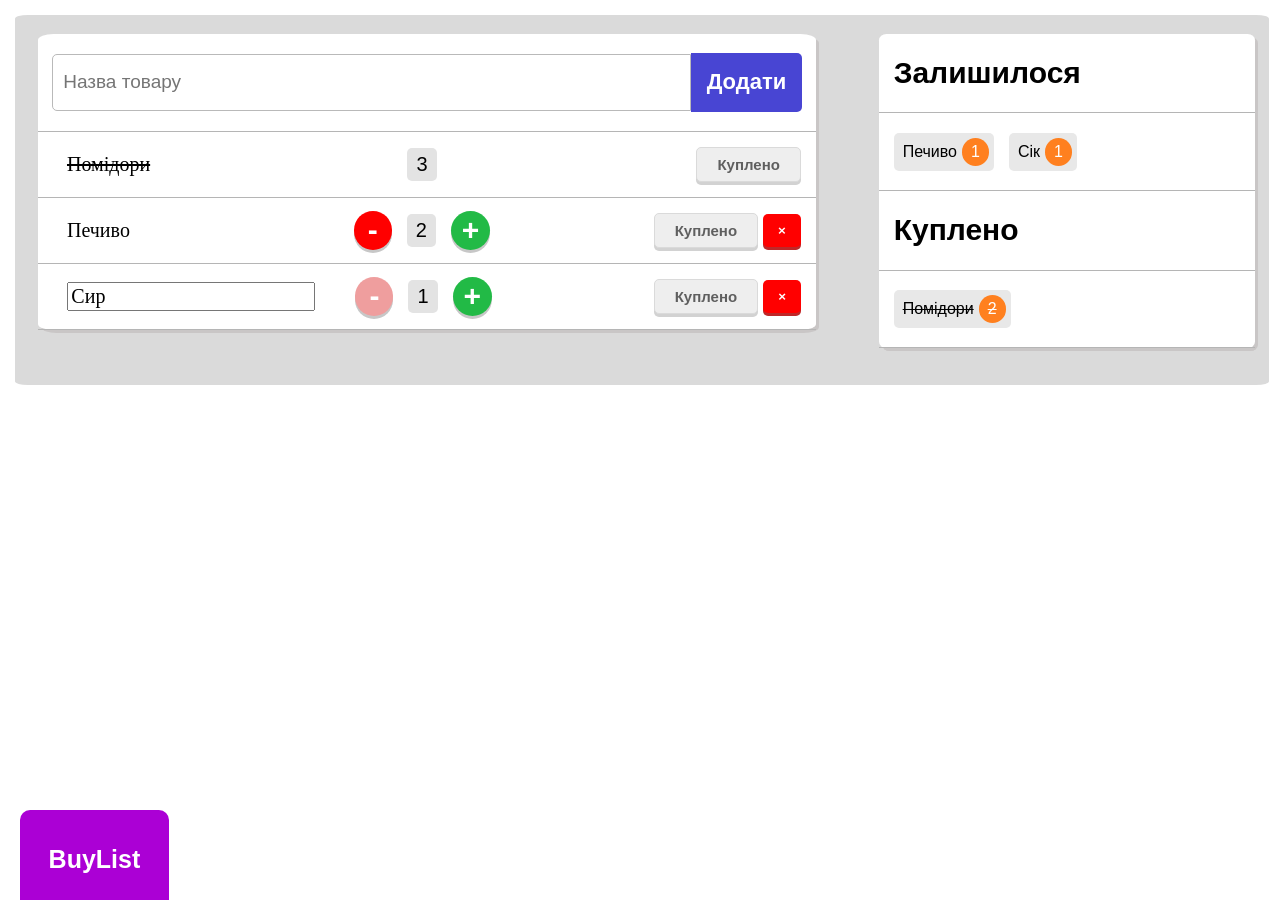
<file: index.html>
<!DOCTYPE html>
<html lang="uk">
<head>
    <meta charset="UTF-8">
    <title>My Page</title>
	<link rel = "stylesheet" href = "style.css">
	<meta name="viewport" content="width=device-width, initial-scale=1.0">

</head>
<body>
	<div class = "main_part">
	
		<section class="left_side">
			<div class = "box">
				<input type="text" name="typed_product" class ="input_window" placeholder="Назва товару" aria-label="Назва товару">
				<button type="button" class ="add" data-tooltip="Додати товар">Додати</button>
			</div>
			<div class = "boxes">
				<div class="product_announ">
					<p class="product-needed product-n-needed">Помідори</p>
				</div>

				<div class ="counter">				
					<div class = "count">3</div>
			    </div>

				<div class ="necessisty">
					<button type="button" class="status" data-tooltip="Змінити статус">Куплено</button>
				</div>
			</div>

			<div class ="boxes">
				<div class="product_announ">
					<p class="product-needed">Печиво</p>
				</div>
				
			<div class="counter">	
				<button type="button" class="minus" data-tooltip="Зменшити кількість">-</button>			
				<div class="count">2</div>
				<button type="button" class="plus" data-tooltip="Збільшити кількість">+</button>
			</div>

			<div class="necessisty">
				<button type="button" class="status" data-tooltip="Змінити статус">Куплено</button>
				<button type="button" class="delete" data-tooltip="Видалити товар">×</button>
			</div>

			</div>

			<div class ="boxes">
				<div class="product_announ">
					<input type="text" name="product_name" class ="product-needed" value="Сир" aria-label="Назва товару">
				</div>
				
			<div class="counter">	
				<button type="button" class="minus_disabled" data-tooltip = "Ви досягли мін. кількості">-</button>			
				<div class="count">1</div>
				<button type="button" class="plus" data-tooltip="Збільшити кількість">+</button>
			</div>

			<div class="necessisty">
				<button type="button" class="status" data-tooltip="Змінити статус">Куплено</button>
				<button type="button" class="delete" data-tooltip="Видалити товар">×</button>
			</div>
			</div>

		</section>

		<section class = "right_side">

			<div class="container">
				<p class ="alike_text">Залишилося</p>
			</div>

			<div class="container">
				<div class="result_list">
					<div class ="result_list_product">Печиво</div>
					<div class ="result_list_num">1</div>

				</div>
				<div class="result_list">
					<div class ="product">Сік</div>
					<div class ="result_list_num">1</div>

				</div>

			</div>

			<div class="container">
				<p class ="alike_text">Куплено</p>
			</div>
			
			<div class="container">
				<div class="result_list">
					<div class ="product result_list_product_rest">Помідори</div>
					<div class ="result_list_num result_list_num_rest">2</div>

				</div>

			</div>	 
		</section>

	</div>

	<div class="badge">

		<p class="badge-title">BuyList</p>
		<p class="badge-author">Created by <br>Gunaza Kseniia</p>

	</div>

</body>
</html>
</file>
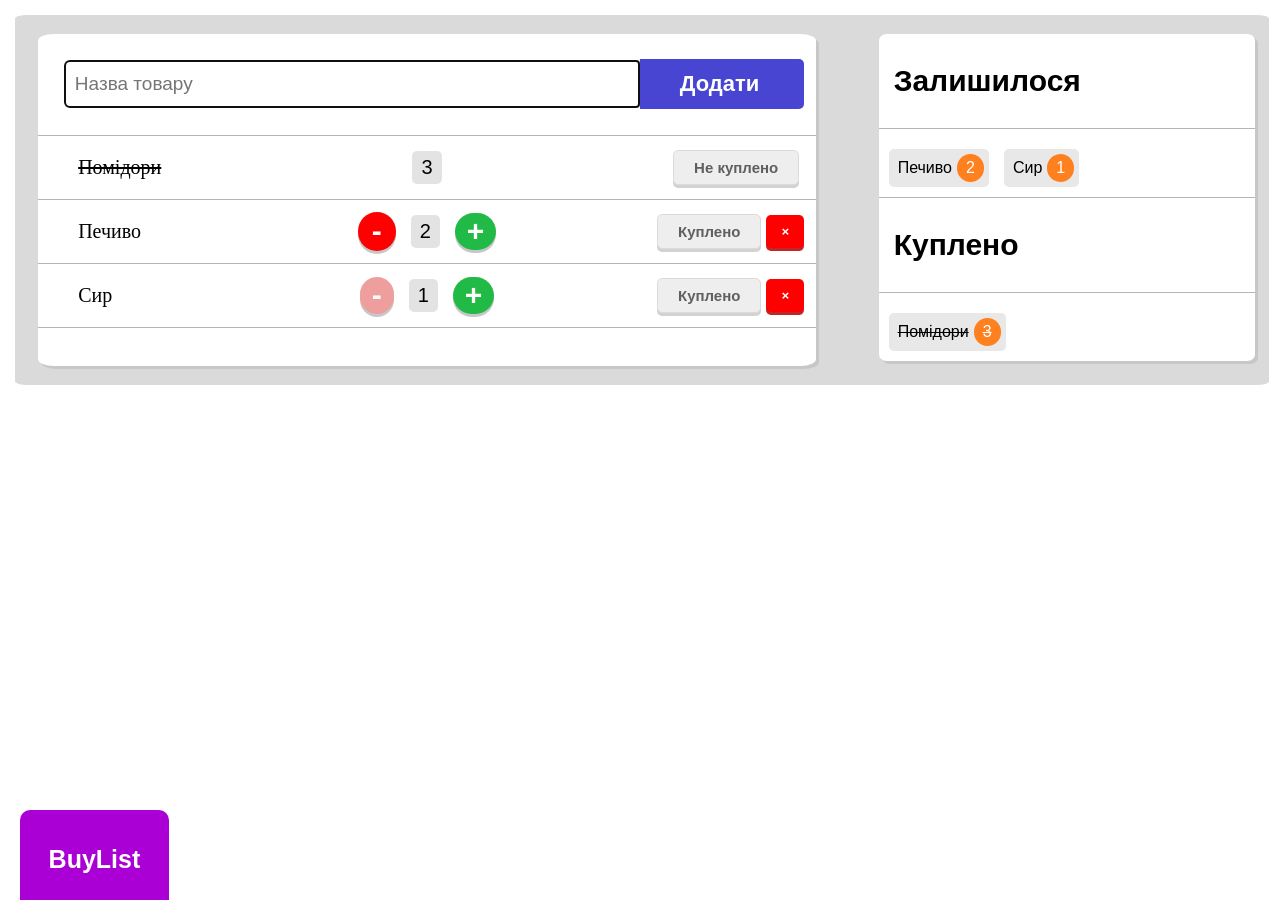
<file: Lab02/Homework/Lab02/Homework/index.html>
<!DOCTYPE html>
<html lang="uk">
<head>
    <meta charset="UTF-8">
    <title>BuyList</title>
    <link rel="stylesheet" href="style.css">
    <meta name="viewport" content="width=device-width, initial-scale=1.0">
</head>
<body>
    <div class="main_part">
        <section class="left_side">
            <div class="box">
                <input type="text" id="productInput" class="input_window" placeholder="Назва товару" aria-label="Назва товару">
                <button type="button" id="addButton" class="add" data-tooltip="Додати товар">Додати</button>
            </div>
            <div id="productList"></div>
        </section>
        <section class="right_side">
            <div class="container"><p class="alike_text">Залишилося</p></div>
            <div class="container stats_container" id="neededStats"></div>
            <div class="container"><p class="alike_text">Куплено</p></div>
            <div class="container stats_container no_border" id="boughtStats"></div>
        </section>
    </div>
    <div class="badge">
        <p class="badge-title">BuyList</p>
        <p class="badge-author">Created by <br>Gunaza Kseniia</p>
    </div>
    <script src="script.js"></script>
</body>
</html>
</file>
<file: style.css>
body{
    margin: 0;
    font-family: Arial, sans-serif;
}

.main_part{
    width: 98%; 
    background-color: rgb(218, 218, 218); 
    border-radius: 1%; 
    margin-top: 15px;
    margin-left:15px;
    height: 370px; 
    display: flex; 
    flex-direction: row; 
    justify-content:center;
    gap: 5%; 
    
}

.left_side{
    background-color: white; 
    border-radius: 2%; 
    display: flex; 
    flex-direction: column;
    margin-left: 0.7%; 
    margin-top: 1.5%; 
    width: 62%; 
    height: 80%; 
    box-shadow: 3px 3px rgb(201, 198, 198);
}

.right_side{
    width: 30%; 
    height: 85%;
    background-color: white; 
    box-shadow: 3px 3px rgb(201, 198, 198);  
    border-radius: 2%; 
    display: flex; 
    flex-direction: column;
    margin-top: 1.5%;
}
.box{
    height: 33%; 
    width: 100%;  
    border-bottom: 0.5px solid rgb(181, 181, 181);
    display:flex; 
    align-items:center;

}

.boxes{
    height: 22%; 
    width: 100%;  
    border-bottom: 0.5px solid rgb(181, 181, 181); 
    display:flex; 
    align-items:center;
}

.add{
    font-weight: bold;
    color:white;
    width: 15%;
    height: 60%;
    background-color: rgb(72, 69, 211);
    border-radius:0px 5px 5px 0;
    font-size: 22px;
    margin: 14px 14px 14px 0;
    border: none !important;
}

.input_window{
    color: rgb(158, 158, 158);
    border: 1px solid rgb(185, 185, 185);
    height: 54%;
    width: 85%;
    margin: 14px 0px 14px 14px;
    border-radius:5px 0px 0px 5px;
    display:flex;
    align-items:center;
    padding-left: 10px;
    font-size: 19px;
}

.product_announ{
    width:25%;
    display:flex;
    justify-content: start;
    align-items:center;

}

.product-n-needed{
    text-decoration: line-through;
}

.product-needed{
    margin-left: 15%;
    font-size: 20px;
    display:flex;
    align-items: center;
    justify-content: flex-start;
    font-size: 20px;
    font-weight: 400;
    font-family: serif;
}


.counter{
    width: 50%;
    display:flex;
    justify-content: center;
    align-items:center;
}

.count{
    display:flex;
    align-items:center;
    justify-content: center;
    font-size: 20px;
    padding: 5px 9px;
    border-radius: 5px;
    background-color: rgb(227, 227, 227);
    margin: 0 15px 0 15px;
}

.plus,
.minus,
.minus_disabled {

    border: none;
    outline: none;
    height: 100%;
    font-weight: bold;
    border-radius: 20px;
    font-size: 30px;
    box-shadow: 0px 3px rgb(199, 199, 199);
    color: white;
}

.plus{
    background-color: rgb(34, 186, 70);
    padding: 2px 11px 3px 11px;
}

.minus{
    background-color: red;
    padding: 2px 14px 3px 14px;
}

.minus_disabled{
    background-color: rgb(239, 158, 158);
    padding: 2px 14px 3px 14px;
}

.necessisty{
    margin-right: 10px;
    width:25%;
    display:flex;
    justify-content: end;
    align-items:center;
}

.status{
    padding: 8px 20px;
    background-color: rgb(238, 238, 238);
    color:rgb(95, 95, 95);
    box-shadow: 0px 3px rgb(210, 210, 210);
    border-radius: 5px;
    font-size: 15px;
    margin-right: 5px;
    border: 1px solid rgb(218, 218, 218);
    display:flex;
    justify-content: flex-end;
    height: 80%;
    font-weight: bold;
}

.delete{
    font-weight: bold; 
    color: white;
    background-color: red;
    padding: 9px 15px;
    border-radius: 5px;
    margin-right:5px;
    height:80%;
    box-shadow: 0px 3px rgb(191, 39, 40);
    border: red;
    outline: none;
}

.container{
    height: 25%; 
    width: 100%;  
    border-bottom: 0.5px solid rgb(181, 181, 181); 
    display:flex; 
    align-items:center;
}

.alike_text{
    font-size: 30px;
    display:flex;
    justify-content: center;
    align-items:center;
    margin-left: 15px;
    font-weight: bold;
}

.result_list{
    display: flex;
    align-items: center;
    padding: 5px 5px 5px 9px;
    background-color: #e8e8e8;
    border-radius: 5px;
    margin-left: 15px;
}

.result_list_num{
    display: flex;
    align-items: center;
    background-color: rgb(255, 128, 31);
    border-radius: 25px;
    padding:5px 9px;
    margin-left: 5px;
    color:white;
}

.result_list_product_rest{
    text-decoration: line-through;
}

.result_list_num_rest{
    text-decoration: line-through;
}

.badge{

	position:fixed;
    left:20px;
    bottom:-55px;
    background-color:rgb(171, 0, 213);
    color:white;
    padding:10px 25px;
    border-radius:10px 10px 0px 0px;
    transition:0.5s;
}

.badge:hover{

	bottom:0;
    background-color:rgb(35, 32, 214);

}

.badge-title{

	font-size:25px;
    font-weight:bold;
    text-align:center;
}

.badge-author{

	font-size:14px;
    margin-top:15px;
}


@media print {

    .add {
        font-size: 14px;
        width: 18%;
    }

    .input_window {
        width: 72%;
        font-size: 13px;
    }

    .status {
        font-size: 12px;
        padding: 5px 8px;
        height: auto;
    }

    .delete {
        padding: 5px 9px;
        height: auto;
    }

    .left_side, .right_side{
        margin-top: 4%;
    }

    .plus,
    .minus,
    .minus_disabled {
        font-size: 18px;
        padding: 2px 8px;
        height: auto;
    }

    .count {
        font-size: 14px;
        margin: 0 5px;
        padding: 4px 7px;
    }

    .product-needed {
        font-size: 14px;
        width: 65%;
    }

    .badge {
        position: static;
        background-color: white;
        color: purple;
        border: 2px solid purple;
        width: 120px;
        padding: 10px;
        margin-top: 20px;
        margin-left: 20px;
    }

    .badge-title {
        display: none;
    }

    .badge-author {
        display: block;
        color: purple;
        font-size: 12px;
        margin: 0;
    }
}

button {
    position: relative;
    cursor: pointer;
}

button::after {
    content: attr(data-tooltip);
    position: absolute;
    left: 50%;
    bottom: -35px;
    transform: translateX(-50%) scale(0);
    background-color: purple;
    color: white;
    padding: 8px 12px;
    border-radius: 8px;
    white-space: nowrap;
    font-size: 13px;
    opacity: 0;
    transition: 0.3s;
    z-index: 1000;
}

button:hover::after {
    transform: translateX(-50%) scale(1);
    opacity: 1;
}

@media (max-width: 650px) {

    .main_part {
        flex-direction: column;
        height: auto;
        width: 95%;
        gap: 20px;
        padding-bottom: 20px;
        margin-bottom: 120px;
    }

    .left_side,
    .right_side {
        width: 95%;
        height: auto;
        margin: 0 auto;
    }

    .right_side {
        margin-top: 0;
    }

    .box,
    .boxes,
    .container {
        height: auto;
        padding: 10px 0;
    }

    .input_window {
        width: 70%;
        font-size: 14px;
    }

    .add {
        width: 22%;
        font-size: 12px;
        padding: 1%;
    }

    .product_announ {
        width: 28%;
    }

    .product-n-needed,
    .product-needed {
        width: 75%;
        font-size: 16px;
    }

    .counter {
        width: 35%;
    }

    .necessisty {
        width: 38%;
    }

    .status {
        padding: 6px 8px;
        font-size: 11px;
    }

    .delete {
        padding: 6px 9px;
    }

    .count {
        margin: 0 4px;
        font-size: 14px;
    }

    .minus,
    .plus,
    .minus_disabled {
        padding: 2px 7px;
        font-size: 18px;
    }

    .alike_text {
        font-size: 24px;
    }
    .badge{
        bottom: -35px;
    }
}
</file>
<file: Lab02/Homework/Lab02/Homework/style.css>
body{
    margin: 0;
    font-family: Arial, sans-serif;
    box-sizing: border-box;
}

.main_part{
    width: 98%; 
    background-color: rgb(218, 218, 218); 
    border-radius: 1%; 
    margin-top: 15px;
    margin-left:15px;
    min-height: 370px; 
    height: auto;
    display: flex; 
    flex-direction: row; 
    justify-content:center;
    gap: 5%; 
    
}

.left_side{
    background-color: white; 
    border-radius: 2%; 
    display: flex; 
    flex-direction: column;
    margin-left: 0.7%; 
    margin-top: 1.5%; 
    margin-bottom: 1.5%;
    width: 62%; 
    min-height: 300px;
    height: auto; 
    box-shadow: 3px 3px rgb(201, 198, 198);
}

.right_side{
    width: 30%; 
    height: fit-content;
    min-height: 320px;
    background-color: white; 
    box-shadow: 3px 3px rgb(201, 198, 198);  
    border-radius: 2%; 
    display: flex; 
    flex-direction: column;
    margin-top: 1.5%;
}
.box{
    border-bottom: 0.5px solid rgb(181, 181, 181);
    display:flex; 
    align-items:center;
    justify-content:center;
    padding: 1.5%;
}

.boxes{ 
    border-bottom: 0.5px solid rgb(181, 181, 181); 
    display:flex; 
    align-items:center;
    padding-left: 1.5%;
    padding-right: 1.5%;
}

.add{
    font-weight: bold;
    
    color:white;
    width: 170px;
    height: auto;
    background-color: rgb(72, 69, 211);
    border-radius:0px 5px 5px 0;
    font-size: 22px;
    margin: 14px 0 14px 0;
    padding-top: 12px;
    padding-bottom: 12px;
    border: none !important;
    padding-right: 1.5%;
}

.input_window{
    color: rgb(158, 158, 158);
    border: 1px solid rgb(185, 185, 185);
    height: auto;
    width: calc(100% - 170px);
    margin: 14px 0px 14px 14px;
    border-radius:5px 0px 0px 5px;
    display:flex;
    align-items:center;
    padding-left: 10px;
    padding-top: 12px;
    padding-bottom: 12px;
    font-size: 19px;
}

.product_announ{
    width:25%;
    display:flex;
    justify-content: start;
}

.product-n-needed{
    text-decoration: line-through;
}

.product-needed{
    margin-left: 15%;
    font-size: 20px;
    display:flex;
    align-items: center;
    justify-content: flex-start;
    font-size: 20px;
    font-weight: 400;
    font-family: serif;
}


.counter{
    width: 50%;
    display:flex;
    justify-content: center;
    align-items:center;
}

.count{
    display:flex;
    align-items:center;
    justify-content: center;
    font-size: 20px;
    padding: 5px 9px;
    border-radius: 5px;
    background-color: rgb(227, 227, 227);
    margin: 0 15px 0 15px;
}

.plus,
.minus,
.minus_disabled {

    border: none;
    outline: none;
    height: 100%;
    font-weight: bold;
    border-radius: 20px;
    font-size: 30px;
    box-shadow: 0px 3px rgb(199, 199, 199);
    color: white;
}

.plus{
    background-color: rgb(34, 186, 70);
    padding: 1px 12px 2px 12px;
}

.minus{
    background-color: red;
    padding: 2px 14px 3px 14px;
}

.minus_disabled{
    background-color: rgb(239, 158, 158);
    padding: 1px 12px 2px 12px;
}

.necessisty{
    width:25%;
    display:flex;
    justify-content: end;
    align-items:center;
}

.status{
    padding: 8px 20px;
    background-color: rgb(238, 238, 238);
    color:rgb(95, 95, 95);
    box-shadow: 0px 3px rgb(210, 210, 210);
    border-radius: 5px;
    font-size: 15px;
    margin-right: 5px;
    border: 1px solid rgb(218, 218, 218);
    display:flex;
    justify-content: flex-end;
    height: 80%;
    font-weight: bold;
}

.delete{
    font-weight: bold; 
    color: white;
    background-color: red;
    padding: 9px 15px;
    border-radius: 5px;
    height:80%;
    box-shadow: 0px 3px rgb(191, 39, 40);
    border: red;
    outline: none;
}

.container{
    height: 25%;  
    border-bottom: 0.5px solid rgb(181, 181, 181); 
    display:flex; 
    flex-wrap:wrap;
    align-items:center;
}

.stats_container{
    padding: 10px;
}

.alike_text{
    font-size: 30px;
    display:flex;
    justify-content: center;
    align-items:center;
    margin-left: 15px;
    font-weight: bold;
}

.no_border{
    border:none;
}

.result_list{
    display: flex;
    align-items: center;
    padding: 5px 5px 5px 9px;
    background-color: #e8e8e8;
    border-radius: 5px;

    margin: 10px 15px 0 0;
}

.result_list_num{
    display: flex;
    align-items: center;
    background-color: rgb(255, 128, 31);
    border-radius: 25px;
    padding:5px 9px;
    margin-left: 5px;
    color:white;
}

.result_list_product_rest{
    text-decoration: line-through;
}

.result_list_num_rest{
    text-decoration: line-through;
}

.badge{

	position:fixed;
    left:20px;
    bottom:-55px;
    background-color:rgb(171, 0, 213);
    color:white;
    padding:10px 25px;
    border-radius:10px 10px 0px 0px;
    transition:0.5s;
}

.badge:hover{

	bottom:0;
    background-color:rgb(35, 32, 214);

}

.badge-title{

	font-size:25px;
    font-weight:bold;
    text-align:center;
}

.badge-author{

	font-size:14px;
    margin-top:15px;
}


@media print {

    .add {
        font-size: 14px;
        width: 18%;
    }

    .input_window {
        width: 72%;
        font-size: 13px;
    }

    .status {
        font-size: 12px;
        padding: 5px 8px;
        height: auto;
    }

    .delete {
        padding: 5px 9px;
        height: auto;
    }

    .left_side, .right_side{
        margin-top: 4%;
    }

    .plus,
    .minus,
    .minus_disabled {
        font-size: 18px;
        padding: 2px 8px;
        height: auto;
    }

    .count {
        font-size: 14px;
        margin: 0 5px;
        padding: 4px 7px;
    }

    .product-needed {
        font-size: 14px;
        width: 65%;
    }

    .badge {
        position: static;
        background-color: white;
        color: purple;
        border: 2px solid purple;
        width: 120px;
        padding: 10px;
        margin-top: 20px;
        margin-left: 20px;
    }

    .badge-title {
        display: none;
    }

    .badge-author {
        display: block;
        color: purple;
        font-size: 12px;
        margin: 0;
    }
}

button {
    position: relative;
    cursor: pointer;
}

button::after {
    content: attr(data-tooltip);
    position: absolute;
    left: 50%;
    bottom: -35px;
    transform: translateX(-50%) scale(0);
    background-color: purple;
    color: white;
    padding: 8px 12px;
    border-radius: 8px;
    white-space: nowrap;
    font-size: 13px;
    opacity: 0;
    transition: 0.3s;
    z-index: 1000;
}

button:hover::after {
    transform: translateX(-50%) scale(1);
    opacity: 1;
}

@media (max-width: 650px) {

    .main_part {
        flex-direction: column;
        height: auto;
        width: 95%;
        gap: 20px;
        padding-bottom: 20px;
        margin-bottom: 120px;
    }

    .left_side,
    .right_side {
        width: 95%;
        height: auto;
        margin: 0 auto;
    }

    .right_side {
        margin-top: 0;
    }

    .box,
    .boxes,
    .container {
        height: auto;
        padding: 10px 0;
    }

    .input_window {
        width: 70%;
        font-size: 14px;
    }

    .add {
        width: 22%;
        font-size: 12px;
        padding: 1%;
    }

    .product_announ {
        width: 28%;
    }

    .product-n-needed,
    .product-needed {
        width: 75%;
        font-size: 16px;
    }

    .counter {
        width: 35%;
    }

    .necessisty {
        width: 38%;
    }

    .status {
        padding: 6px 8px;
        font-size: 11px;
    }

    .delete {
        padding: 6px 9px;
    }

    .count {
        margin: 0 4px;
        font-size: 14px;
    }

    .minus,
    .plus,
    .minus_disabled {
        padding: 2px 7px;
        font-size: 18px;
    }

    .alike_text {
        font-size: 24px;
    }
    .badge{
        bottom: -35px;
    }
}
</file>
